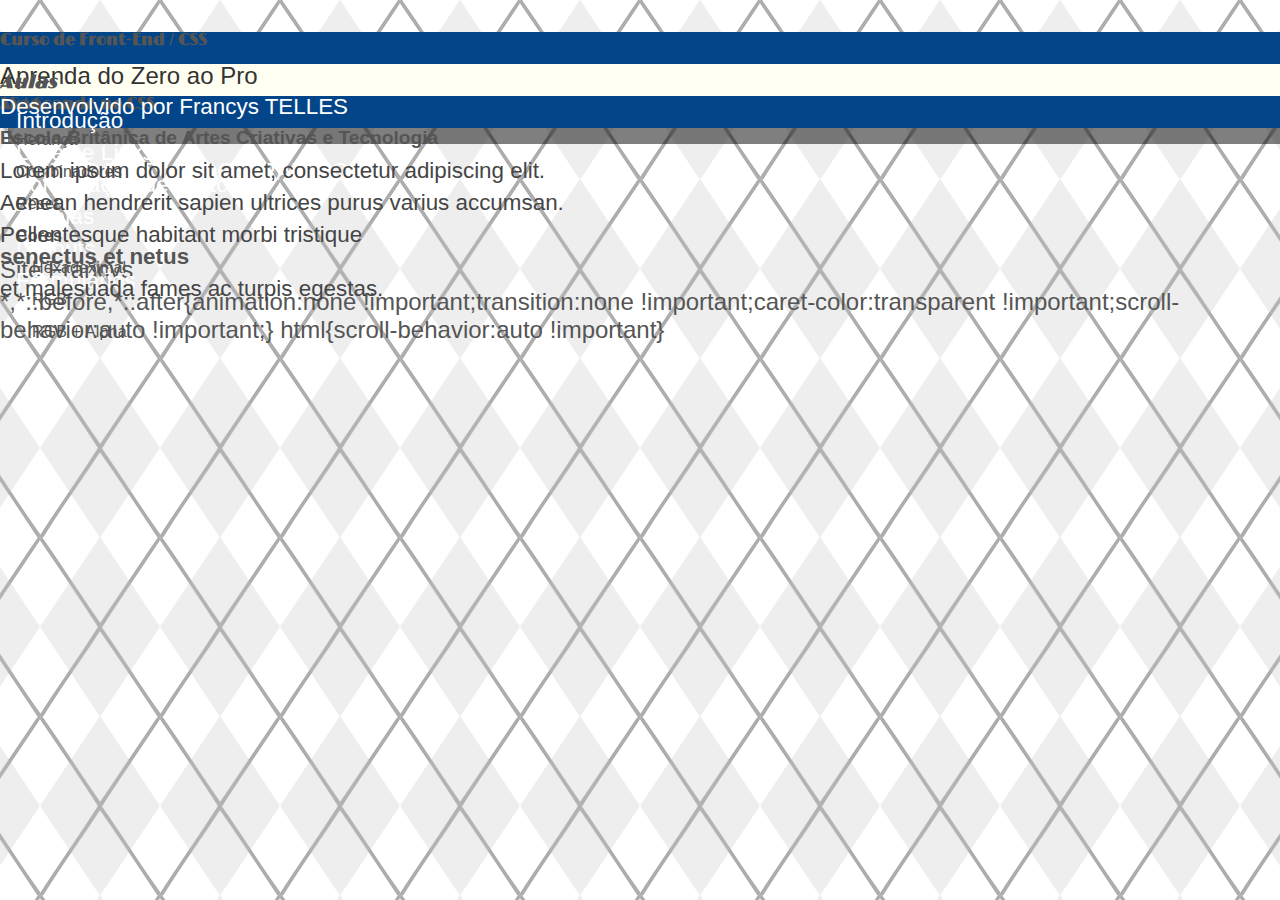
<file: index.html>
<!DOCTYPE html>
<html>
<head>
	<meta charset="utf-8">
	<meta name="viewport" content="width=device-width, initial-scale=1">
	<link rel="stylesheet" type="text/css" href="./css/reset.css">
	<link rel="stylesheet" type="text/css" href="./css/modulo-07.css">
	<link rel="stylesheet" type="text/css" href="./css/estilo.css">
	<link rel="preconnect" href="https://fonts.googleapis.com">
	<link rel="preconnect" href="https://fonts.gstatic.com" crossorigin>
	<link href="https://fonts.googleapis.com/css2?family=Limelight&display=swap" rel="stylesheet"> 
	<title>Site Francys</title>
</head>
<body>
	<header>
		<h2>Curso de Front-End / CSS</h2>
		<p>Aprenda do Zero ao Pro</p>
		<div><h2>EBAC</h2></div>
		<h5>Escola Britânica de Artes Criativas e Tecnologia</h5>
		<p>Aprenda de modo prático</p>
	</header>

	<section>
		<nav>
			<h3>Aulas</h3>
			<ul class="navegacao">
				<li><a id="primeiro-link" href="01-introducao.html">Introdução</a></li>
				<li><a href="02-listas-e-links.html">Listas e Links</a></li>
				<li><a href="03-formatacao-de-texto.html">Formatação de Texto</a></li>
				<li><a href="04-tabelas.html">Tabelas</a></li>
				<li><a href="05-layouts.html">Layouts</a></li>
				<li><a href="02-formularios.html">Formulários</a></li>
			</ul>
		</nav>

		<article>
			<h1>Avançando no CSS</h1>
			<ul>
				<li>Herança</li>
				<li>Combinadores</li>
				<li>Reset</li>
				<li>
					<h4>Cores</h4>
					<ul>
						<li>Hexadeximal</li>
						<li>RGB</li>
						<li>RGB + Alpha </li>
					</ul>
				</li>
			</ul>
				<p>Lorem ipsum dolor sit amet, consectetur adipiscing elit.</p>
				<p>Aenean hendrerit sapien ultrices purus varius accumsan.</p> 

				<p>Pellentesque habitant morbi tristique 
					<strong>senectus et netus</strong>  et 
				malesuada fames ac turpis egestas.</p>
		</article>
	</section>
		<footer>
			<p>Desenvolvido por Francys TELLES</p>
		</footer>
</body>
</html>
</file>
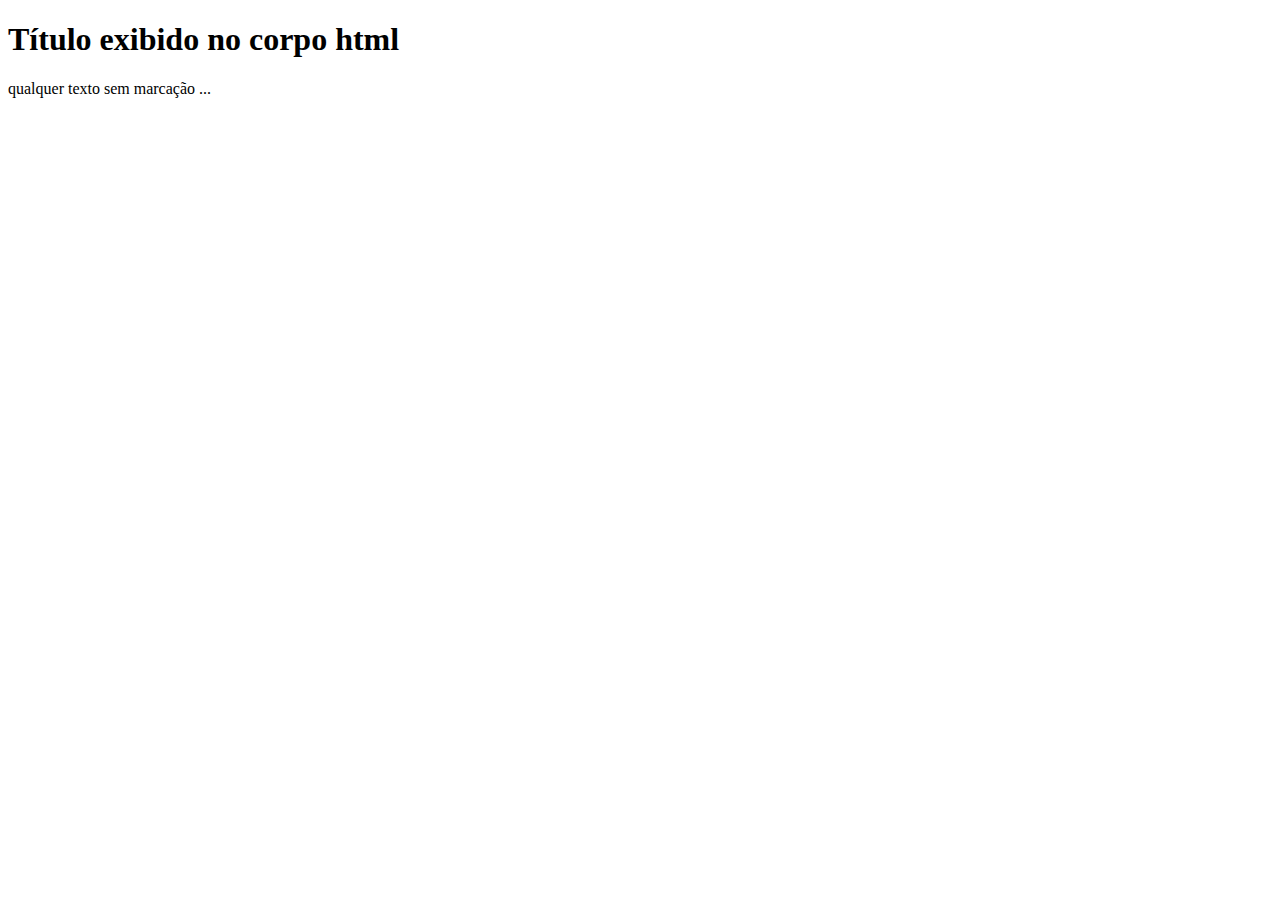
<file: 01-introducao.html>
<!DOCTYPE html>
<html lang="pt_BR">
	<head>
		<title>Título da página exibido no navegador</title>
	</head>
	<body>
		<h1>Título exibido no corpo html</h1>
		<p>qualquer texto sem marcação ... </p>
	</body>
</html>
</file>
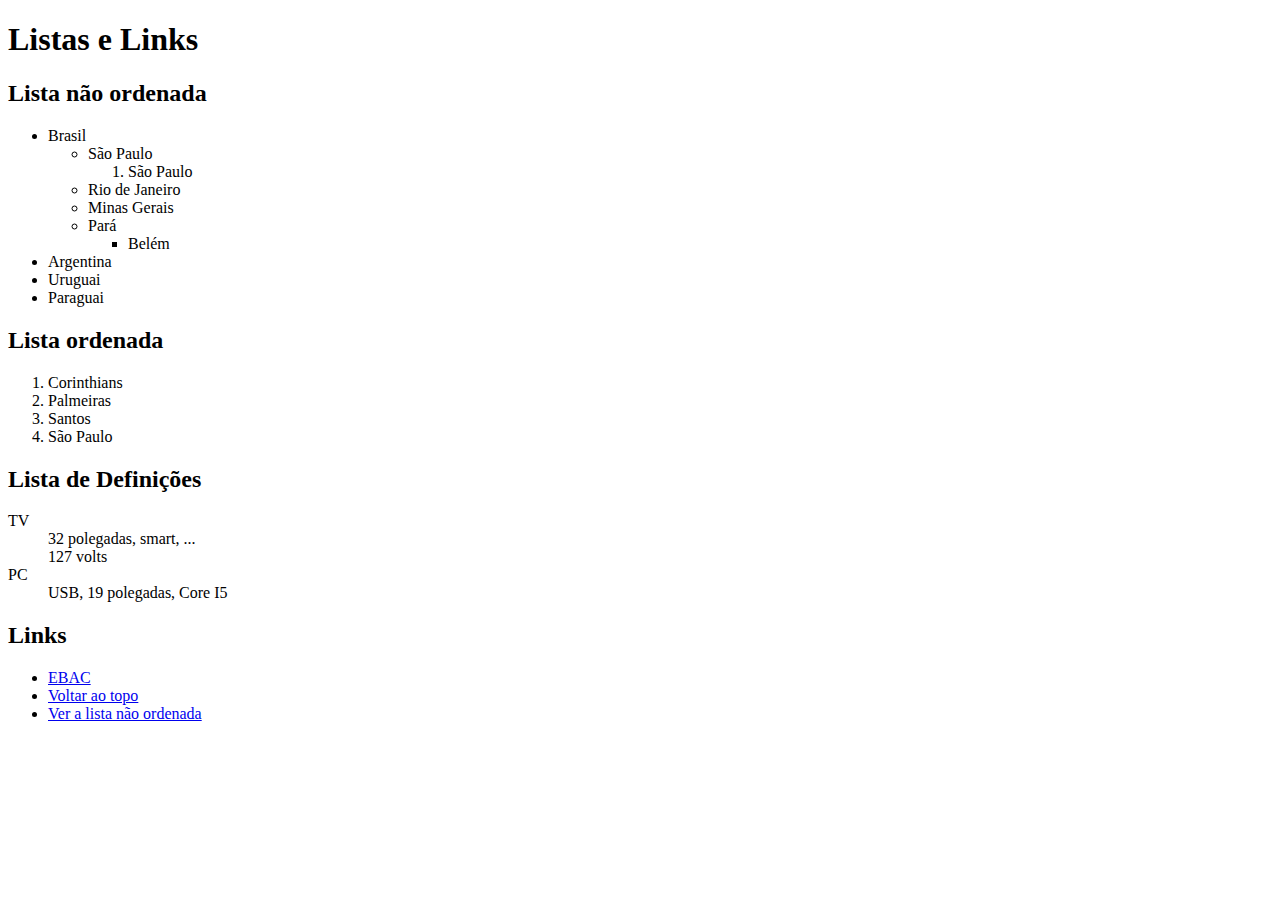
<file: 02-listas-e-links.html>
<!DOCTYPE html>
<html lang="pt-br">
	<head>
		<title>HTML - Listas e Links</title>
		<meta charset="UTF-8">
	</head>
	<body>
		<h1>Listas e Links</h1>

		<h2 id="lista-nao-ordenada">Lista não ordenada</h2>
		
		<ul>
			<li>
				Brasil
				<ul>
					<li>São Paulo
						<ol>
							<li>São Paulo</li>
						</ol>
					</li>
					<li>Rio de Janeiro</li>
					<li>Minas Gerais</li>
					<li>Pará
						<ul>
							<li>Belém</li>
						</ul>
					</li>
				</ul>
			</li>
			<li>Argentina</li>
			<li>Uruguai</li>
			<li>Paraguai</li>
		</ul>

		<h2>Lista ordenada</h2>

		<ol>
			<li>Corinthians</li>
			<li>Palmeiras</li>
			<li>Santos</li>
			<li>São Paulo</li>
		</ol>

		
		<h2>Lista de Definições</h2>		

		<dl>
			<dt>TV</dt>
				<dd>32 polegadas, smart, ...</dd>
				<dd>127 volts</dd>
			<dt>PC</dt>
				<dd>USB, 19 polegadas, Core I5</dd>
		</dl>

		<h2>Links</h2>

		<nav>
			<ul>
				<li><a href="https://ebaconline.com.br">EBAC</a></li>
				<li><a href="#top">Voltar ao topo</a> </li>
				<li><a href="#lista-nao-ordenada">Ver a lista não ordenada</a></li>
			</ul>
		</nav>

	</body>
</html>
</file>
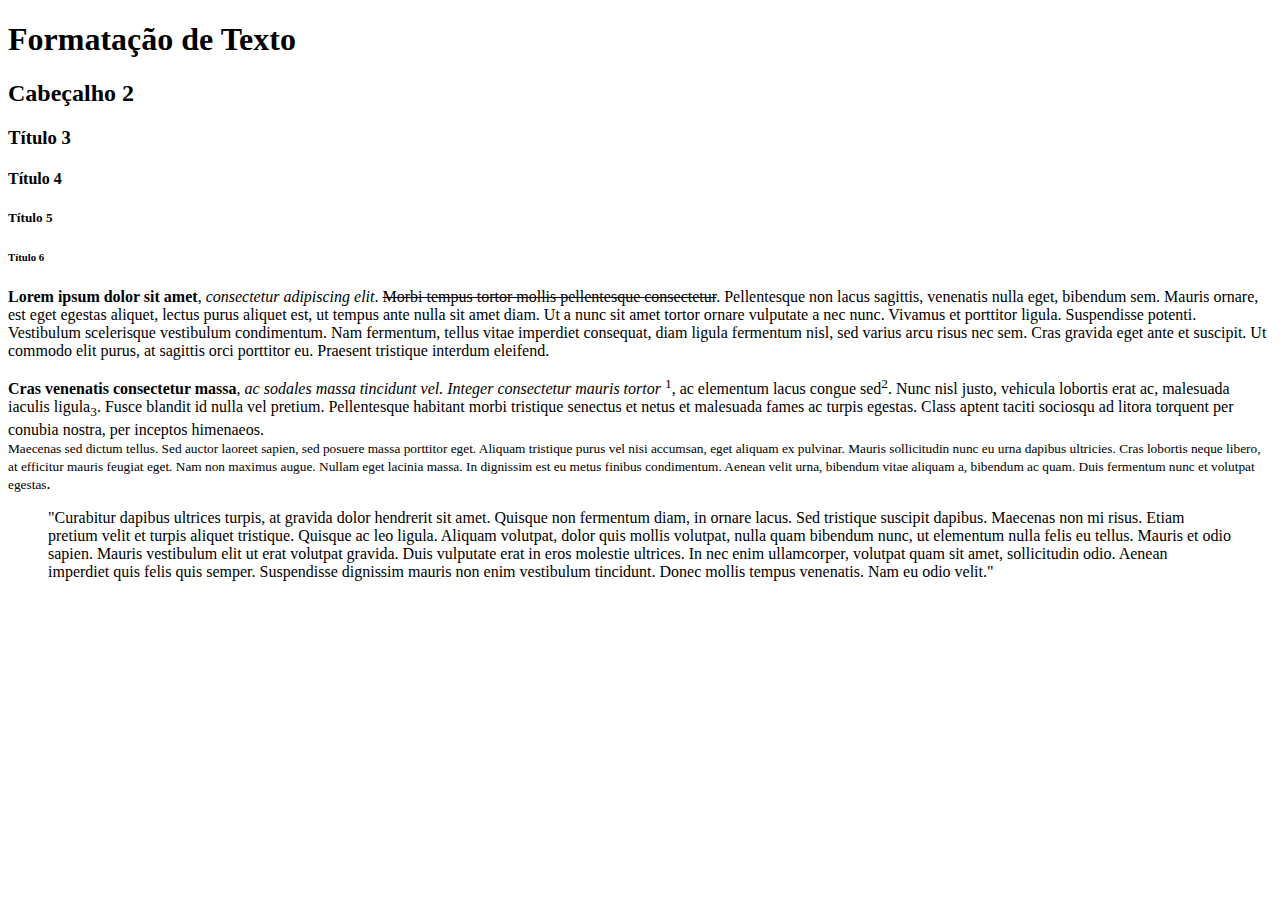
<file: 03-formatacao-de-texto.html>
<!DOCTYPE html>
<html lang="pt-br">
	<head>
		<title>HTML - Formatação de Texto</title>
		<meta charset="UTF-8">
	</head>
	<body>
		<h1>Formatação de Texto</h1>
		<h2>Cabeçalho 2</h2>
		<h3>Título 3</h3>
		<h4>Título 4</h4>
		<h5>Título 5</h5>
		<h6>Título 6</h6>

		<p> <b>Lorem ipsum dolor sit amet</b>, <i>consectetur adipiscing elit</i>. <del>Morbi tempus tortor mollis pellentesque consectetur</del>. Pellentesque non lacus sagittis, venenatis nulla eget, bibendum sem. Mauris ornare, est eget egestas aliquet, lectus purus aliquet est, ut tempus ante nulla sit amet diam. Ut a nunc sit amet tortor ornare vulputate a nec nunc. Vivamus et porttitor ligula. Suspendisse potenti. Vestibulum scelerisque vestibulum condimentum. Nam fermentum, tellus vitae imperdiet consequat, diam ligula fermentum nisl, sed varius arcu risus nec sem. Cras gravida eget ante et suscipit. Ut commodo elit purus, at sagittis orci porttitor eu. Praesent tristique interdum eleifend.</p>

		<p> <strong>Cras venenatis consectetur massa</strong>, <em>ac sodales massa tincidunt vel. Integer consectetur mauris tortor</em> <sup>1</sup>, ac elementum lacus congue sed<sup>2</sup>. Nunc nisl justo, vehicula lobortis erat ac, malesuada iaculis ligula<sub>3</sub>. Fusce blandit id nulla vel pretium. Pellentesque habitant morbi tristique senectus et netus et malesuada fames ac turpis egestas. Class aptent taciti sociosqu ad litora torquent per conubia nostra, per inceptos himenaeos. <br> <small>Maecenas sed dictum tellus. Sed auctor laoreet sapien, sed posuere massa porttitor eget. Aliquam tristique purus vel nisi accumsan, eget aliquam ex pulvinar. Mauris sollicitudin nunc eu urna dapibus ultricies. Cras lobortis neque libero, at efficitur mauris feugiat eget. Nam non maximus augue. Nullam eget lacinia massa. In dignissim est eu metus finibus condimentum. Aenean velit urna, bibendum vitae aliquam a, bibendum ac quam. Duis fermentum nunc et volutpat egestas</small>.</p>

		<blockquote>"Curabitur dapibus ultrices turpis, at gravida dolor hendrerit sit amet. Quisque non fermentum diam, in ornare lacus. Sed tristique suscipit dapibus. Maecenas non mi risus. Etiam pretium velit et turpis aliquet tristique. Quisque ac leo ligula. Aliquam volutpat, dolor quis mollis volutpat, nulla quam bibendum nunc, ut elementum nulla felis eu tellus. Mauris et odio sapien. Mauris vestibulum elit ut erat volutpat gravida. Duis vulputate erat in eros molestie ultrices. In nec enim ullamcorper, volutpat quam sit amet, sollicitudin odio. Aenean imperdiet quis felis quis semper. Suspendisse dignissim mauris non enim vestibulum tincidunt. Donec mollis tempus venenatis. Nam eu odio velit."</blockquote>



	</body>
</html>
</file>
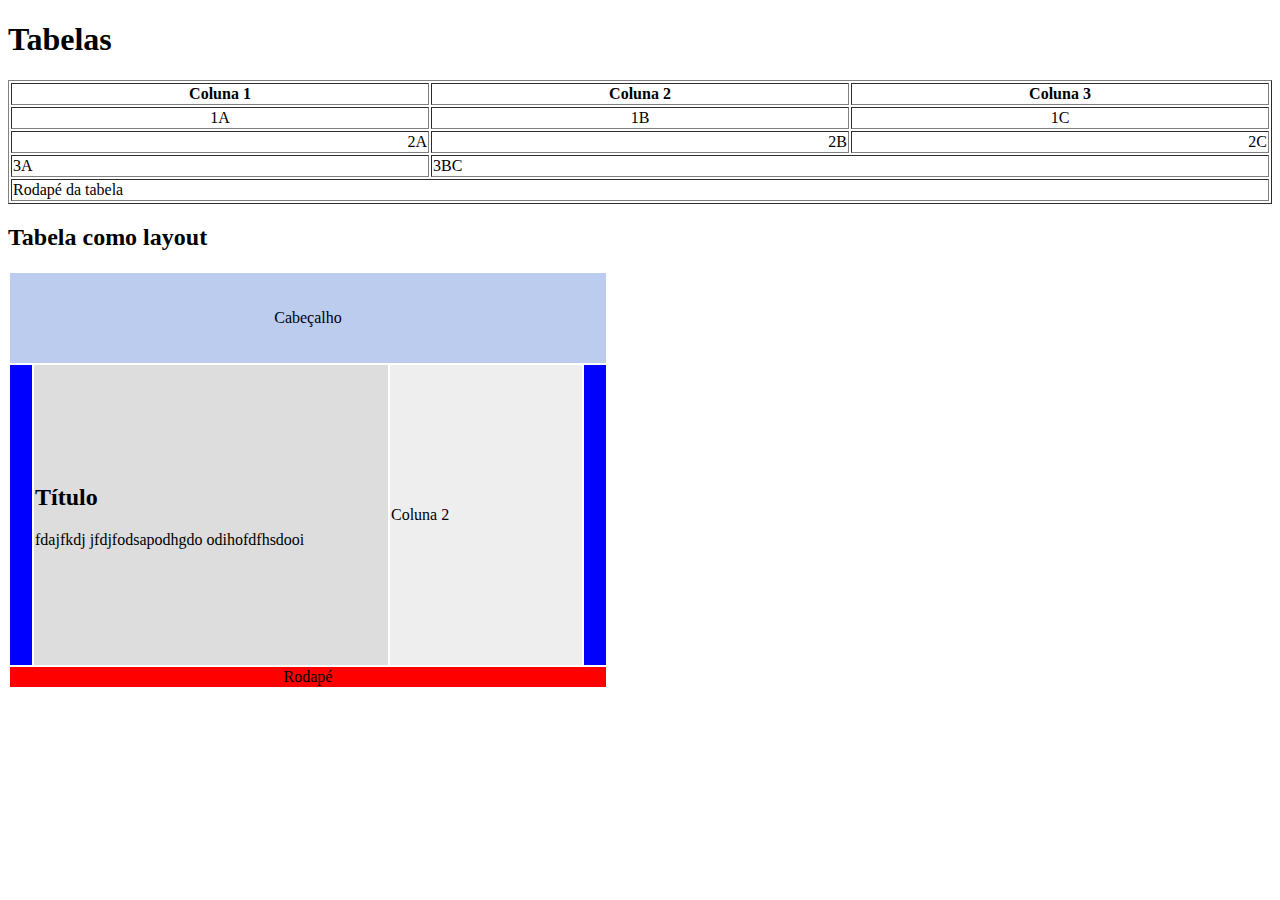
<file: 04-tabelas.html>
<!DOCTYPE html>
<html lang="pt-br">
	<head>
		<title>HTML - Tabelas</title>
		<meta charset="UTF-8">
	</head>
	<body>

		<h1>Tabelas</h1>

		<table border="1" width="100%">
			<thead>
				<tr>
					<th>Coluna 1</th>
					<th>Coluna 2</th>
					<th>Coluna 3</th>
				</tr>
			</thead>
			<tbody>	
				<tr align="center">
					<td>1A</td>
					<td>1B</td>
					<td>1C</td>
				</tr>
				<tr align="right">
					<td>2A</td>
					<td>2B</td>
					<td>2C</td>
				</tr>
				<tr>
					<td>3A</td>
					<td colspan="2">3BC</td>
				</tr>
			</tbody>
			<tfoot>
				<tr>
					<td colspan="3">Rodapé da tabela</td>
				</tr>
			</tfoot>
		</table>


		<h2>Tabela como layout</h2>

		<table width="600">
			<tr height="90">
				<td colspan="4" bgcolor="#BBCCEE" align="center"> Cabeçalho</td>
			</tr>
			<tr height="300">
				<td width="20" bgcolor="#0000FF"></td>
				<td width="60%" bgcolor="#DDDDDD">
					<h2>Título</h2>
					<p>fdajfkdj jfdjfodsapodhgdo odihofdfhsdooi</p>

				</td>
				<td bgcolor="#EEEEEE">Coluna 2</td>
				<td width="20"bgcolor="#0000FF"></td>
			</tr>
			<tr>
				<td bgcolor="#FF0000" colspan="4" align="center">Rodapé</td>
			</tr>
		</table>

	</body>
</html>
</file>
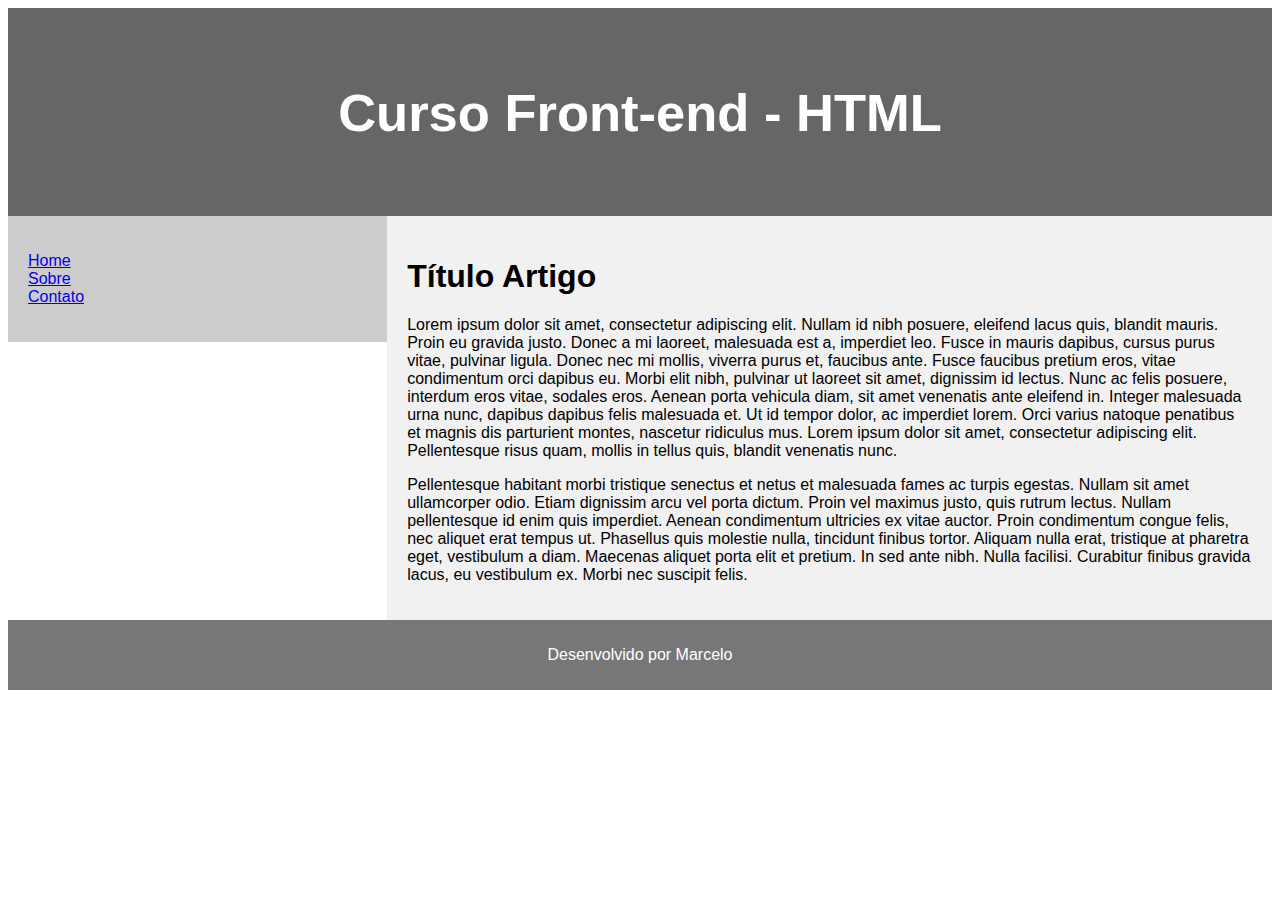
<file: 05-layouts.html>
<!DOCTYPE html>
<html lang="pt-br">
	<head>
		<title>HTML - Layouts</title>
		<meta charset="UTF-8">
		<meta name="viewport" content="width=device-width, initial-scale=1">
		<style>
			* {
			  box-sizing: border-box;
			}

			body {
			  font-family: Arial, Helvetica, sans-serif;
			}

			/* Style the header */
			header {
			  background-color: #666;
			  padding: 30px;
			  text-align: center;
			  font-size: 35px;
			  color: white;
			}

			/* Create two columns/boxes that floats next to each other */
			nav {
			  float: left;
			  width: 30%;
			   
			  background: #ccc;
			  padding: 20px;
			}

			/* Style the list inside the menu */
			nav ul {
			  list-style-type: none;
			  padding: 0;
			}

			article {
			  float: left;
			  padding: 20px;
			  width: 70%;
			  background-color: #f1f1f1;
			}

			/* Clear floats after the columns */
			section::after {
			  background: #ccc;
			  content: "";
			  display: table;
			  clear: both;
			}

			/* Style the footer */
			footer {
			  background-color: #777;
			  padding: 10px;
			  text-align: center;
			  color: white;
			}

			/* Responsive layout - makes the two columns/boxes stack on top of each other instead of next to each other, on small screens */
			@media (max-width: 600px) {
			  nav, article {
			    width: 100%;
			    height: auto;
			  }
			}
			</style>
	</head>
	<body>

		<header>
			<h2>Curso Front-end - HTML</h2>
		</header>

		<section>

			<nav>
				<ul>
					<li><a href="#home">Home</a></li>
					<li><a href="#sobre">Sobre</a></li>
					<li><a href="./06-formularios.html">Contato</a></li>
				</ul>
			</nav>

			<article>

				<h1>Título Artigo</h1>

				<p>Lorem ipsum dolor sit amet, consectetur adipiscing elit. Nullam id nibh posuere, eleifend lacus quis, blandit mauris. Proin eu gravida justo. Donec a mi laoreet, malesuada est a, imperdiet leo. Fusce in mauris dapibus, cursus purus vitae, pulvinar ligula. Donec nec mi mollis, viverra purus et, faucibus ante. Fusce faucibus pretium eros, vitae condimentum orci dapibus eu. Morbi elit nibh, pulvinar ut laoreet sit amet, dignissim id lectus. Nunc ac felis posuere, interdum eros vitae, sodales eros. Aenean porta vehicula diam, sit amet venenatis ante eleifend in. Integer malesuada urna nunc, dapibus dapibus felis malesuada et. Ut id tempor dolor, ac imperdiet lorem. Orci varius natoque penatibus et magnis dis parturient montes, nascetur ridiculus mus. Lorem ipsum dolor sit amet, consectetur adipiscing elit. Pellentesque risus quam, mollis in tellus quis, blandit venenatis nunc.</p>

				<p>Pellentesque habitant morbi tristique senectus et netus et malesuada fames ac turpis egestas. Nullam sit amet ullamcorper odio. Etiam dignissim arcu vel porta dictum. Proin vel maximus justo, quis rutrum lectus. Nullam pellentesque id enim quis imperdiet. Aenean condimentum ultricies ex vitae auctor. Proin condimentum congue felis, nec aliquet erat tempus ut. Phasellus quis molestie nulla, tincidunt finibus tortor. Aliquam nulla erat, tristique at pharetra eget, vestibulum a diam. Maecenas aliquet porta elit et pretium. In sed ante nibh. Nulla facilisi. Curabitur finibus gravida lacus, eu vestibulum ex. Morbi nec suscipit felis.</p>
				
			</article>


		</section>

		<footer>
			<p>Desenvolvido por Marcelo</p>
		</footer>
		
	</body>
</html>
</file>
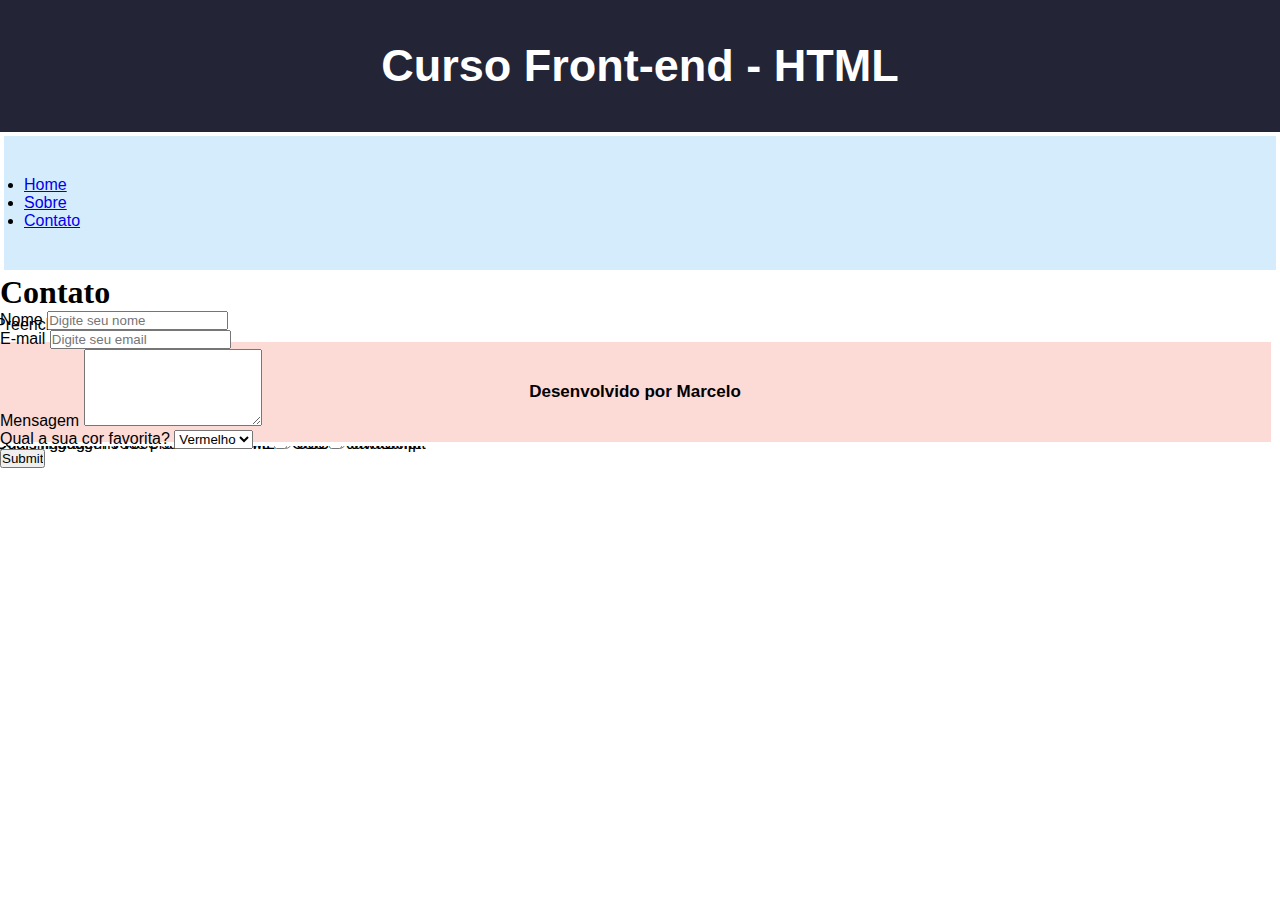
<file: 06-formularios.html>
<!DOCTYPE html>
<html lang="pt-br">
	<head>
		<title>HTML - Formulário Fale Conosco</title>
		<meta charset="UTF-8">
		<meta name="viewport" content="width=device-width, initial-scale=1">
		<link rel="stylesheet" type="text/css" href="./css/style.css">
	</head>
	<body>

		<header>
			<h2>Curso Front-end - HTML</h2>
		</header>

		<section>

			<nav>
				<ul class="navegacao">
					<li><a href="homepage.html">Home</a></li>
					<li><a href="#sobre">Sobre</a></li>
					<li><a href="#contato">Contato</a></li>
				</ul>
			</nav>

			<article>

				<h1>Contato</h1>
				<p>Preencha os campos abaixo</p>

				<form method="post">

					<div>
						<label for="nome">Nome</label>
						<input type="text" name="nome" id="nome" placeholder="Digite seu nome">
					</div>

					<div>
						<label for="email">E-mail</label>
						<input type="email" name="email" id="email" placeholder="Digite seu email">
					</div>

					<div>
						<label for="mensagem">Mensagem</label>
						<textarea name="mensagem" id="mensagem" rows="5"></textarea>
					</div>

					<div>
						<p>
							<label>Qual linguagem você prefere?</label>
							<input type="radio" name="linguagens" value="html"> HTML
							<input type="radio" name="linguagens" value="css"> CSS
							<input type="radio" name="linguagens" value="javascript"> JavaScript
						</p>
					</div>

					<div>
						<p>
							<label>Quais linguagens você sabe?</label>
							<input type="checkbox" name="linguagens" value="html"> HTML
							<input type="checkbox" name="linguagens" value="css"> CSS
							<input type="checkbox" name="linguagens" value="javascript"> JavaScript
						</p>
					</div>

					<div>
						<label>Qual a sua cor favorita?</label>
						<select>
							<option value="Azul">Azul</option>
							<option value="Verde">Verde</option>
							<option value="Vermelho" selected>Vermelho</option>
						</select>
					</div>

					<div>
						<input type="submit" >
					</div>
					

				</form>

				
				
			</article>


		</section>

		<footer>
			<p>Desenvolvido por Marcelo</p>
		</footer>
		
	</body>
</html>
</file>
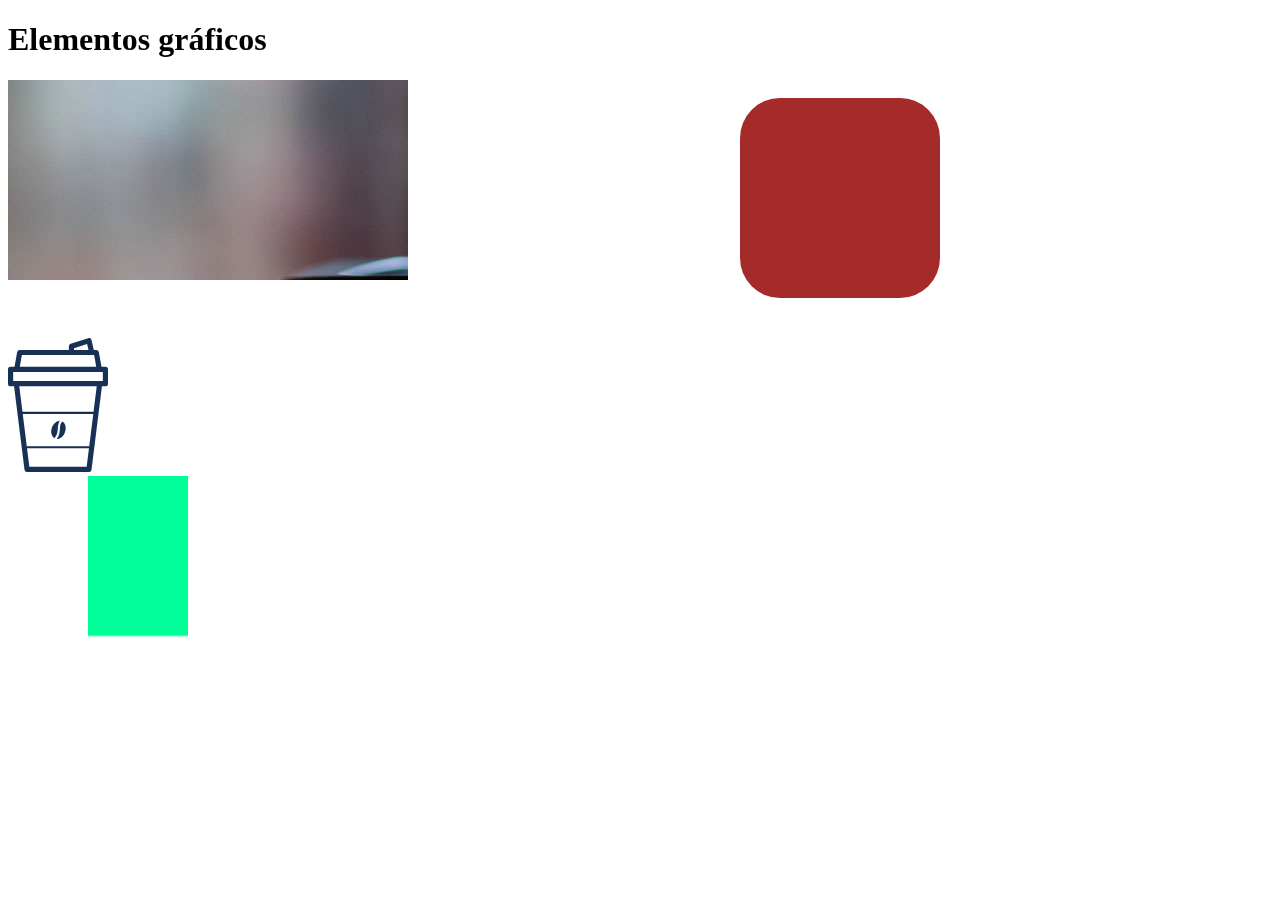
<file: 07-elementos-graficos.html>
<!DOCTYPE html>
<html lang="pt_BR">
<head>
    <meta charset="UTF-8">
    <meta http-equiv="X-UA-Compatible" content="IE=edge">
    <meta name="viewport" content="width=device-width, initial-scale=1.0">
    <link rel="stylesheet" type="text/css" href="./css/graficos.css">
    <title>Document</title>
</head>
<body>


    <h1>Elementos gráficos</h1>

    <div id="grafico-01">
        <img src="./images/coffee-square.jpg" alt="café">
    </div>

    <div id="grafico-02">
        
    </div>

    <div id="imagem-vetorial">
        <img src="./images/coffee.svg" alt="café ">
    </div>

    <div>
         <canvas id="canvas"></canvas>
    </div>
  
    <script>
        var canvas = document.getElementById("canvas");
        var ctx = canvas.getContext("2d");
        ctx.fillStyle = "#00FF99";
        ctx.fillRect(80, 0, 100, 80);
    </script>


</body>
</html>
</file>
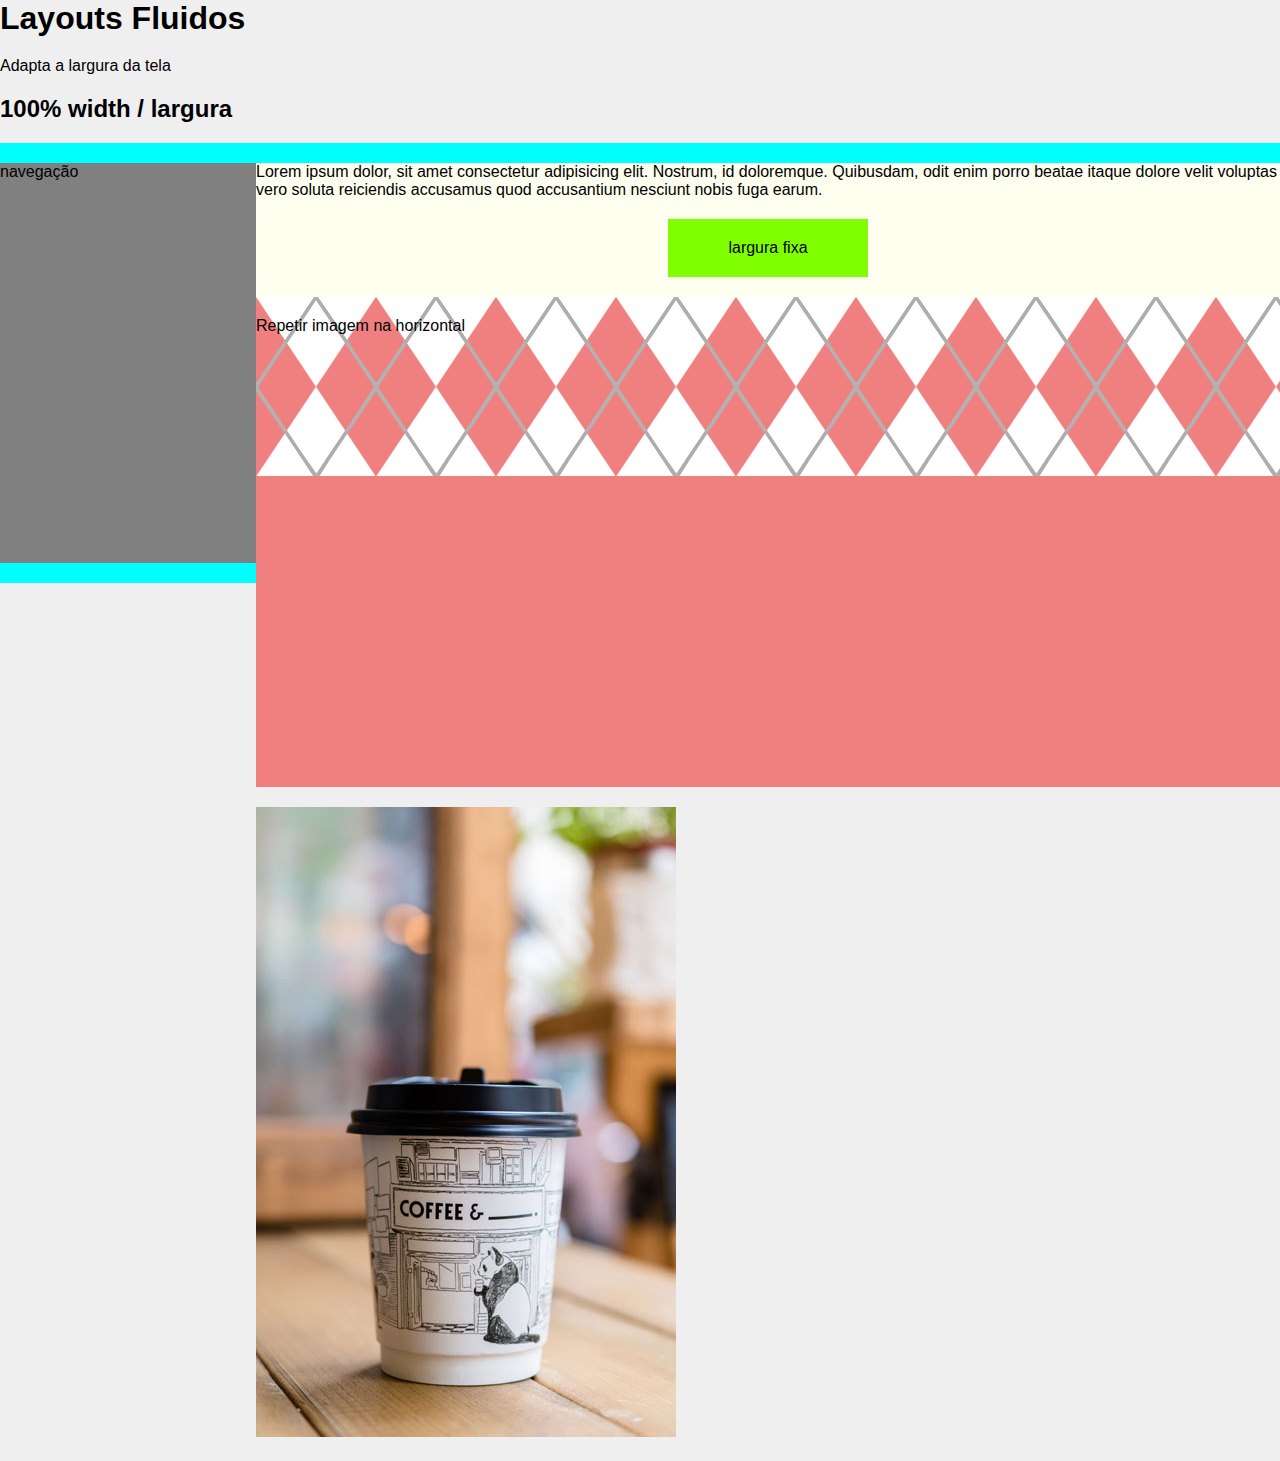
<file: 08-layouts-fluidos.html>
<!DOCTYPE html>
<html lang="en">
<head>
    <meta charset="UTF-8">
    <meta http-equiv="X-UA-Compatible" content="IE=edge">
    <meta name="viewport" content="width=device-width, initial-scale=1.0">
    <link rel="stylesheet" type="text/css" href="./css/layouts-fluidos.css">
    <title>Document</title>
</head>
<body>


    <h1>Layouts Fluidos</h1>
    <p>Adapta a largura da tela</p>

    <section> 
        <h2>100% width / largura</h2>

        <div class="width-100">

            <nav>
                navegação
            </nav>
            <article>
                Lorem ipsum dolor, sit amet consectetur adipisicing elit. Nostrum, id doloremque. Quibusdam, odit enim porro beatae itaque dolore velit voluptas vero soluta reiciendis accusamus quod accusantium nesciunt nobis fuga earum.

                <div class="fixed-width">
                    largura fixa
                </div>


                <div class="background">
                    Repetir imagem na horizontal
                </div>

                <div>

                    <picture>
                        <source media="(min-width: 280px)" srcset="./images/coffee-sm.jpg">
                        <source media="(min-width: 600px)" srcset="./images/coffee-square.jpg">
                        <img srcset="./images/coffee.jpg" alt="Café">
                    </picture>
                    
                </div>

            </article>

        </div>

    
    </section>

    
</body>
</html>
</file>
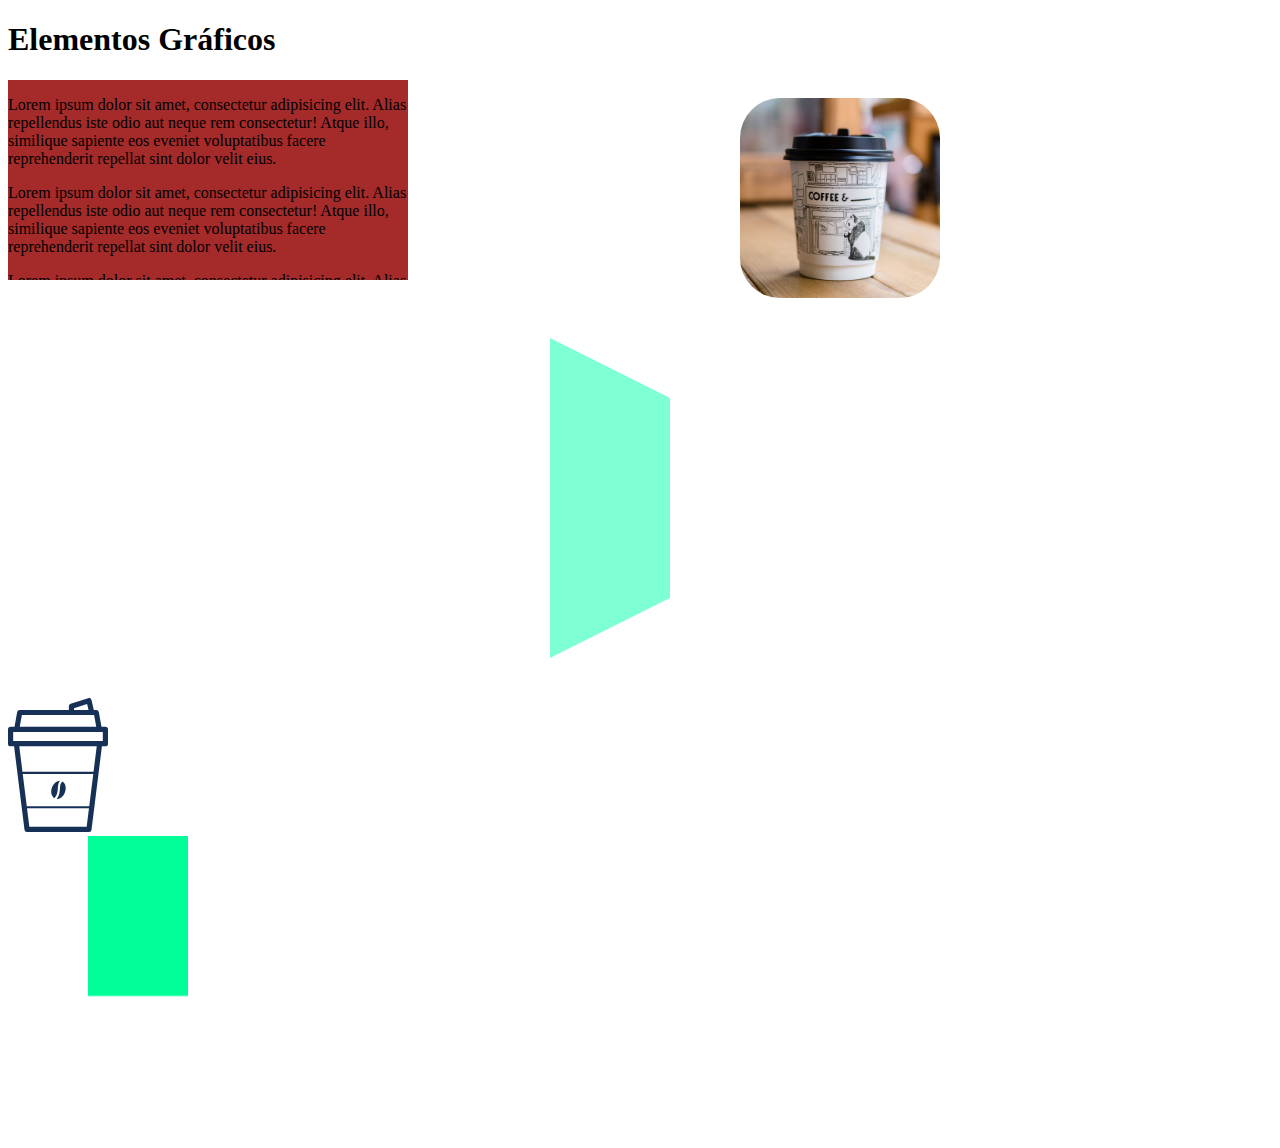
<file: elemento-graficos.html>
<!DOCTYPE html>
<html lang="en">
<head>
    <meta charset="UTF-8">
    <meta http-equiv="X-UA-Compatible" content="IE=edge">
    <meta name="viewport" content="width=device-width, initial-scale=1.0">
    <link rel="stylesheet" href="./css/graficos.css" type="text/css">
    <title>Document</title>
</head>
<body>
    <h1>Elementos Gráficos</h1>

    <div id="grafico-01">
        <p>
            Lorem ipsum dolor sit amet, consectetur adipisicing elit. Alias repellendus iste odio aut neque rem consectetur! Atque illo, similique sapiente eos eveniet voluptatibus facere reprehenderit repellat sint dolor velit eius.
        </p>
        <p>
            Lorem ipsum dolor sit amet, consectetur adipisicing elit. Alias repellendus iste odio aut neque rem consectetur! Atque illo, similique sapiente eos eveniet voluptatibus facere reprehenderit repellat sint dolor velit eius.
        </p>
        <p>
            Lorem ipsum dolor sit amet, consectetur adipisicing elit. Alias repellendus iste odio aut neque rem consectetur! Atque illo, similique sapiente eos eveniet voluptatibus facere reprehenderit repellat sint dolor velit eius.
        </p>
    </div><!--grtafico-01-->
    <div id="grafico-02">
        <img src="./imagens/coffee-square.jpg" alt="Café">

    </div>

    <div id="grafico-03">

    </div>
    <div id="imagem-vetorial">
        <img src="./imagens/coffee.svg" alt="Café">
    </div>
    <div>
        <canvas id="canvas"></canvas>
    </div>
    
    <script>
        var canvas = document.getElementById("canvas");
        var ctx = canvas.getContext("2d");
        ctx.fillStyle = "#00FF99";
        ctx.fillRect(80, 0, 100, 80);
    </script>
    
</body>
</html>
</file>
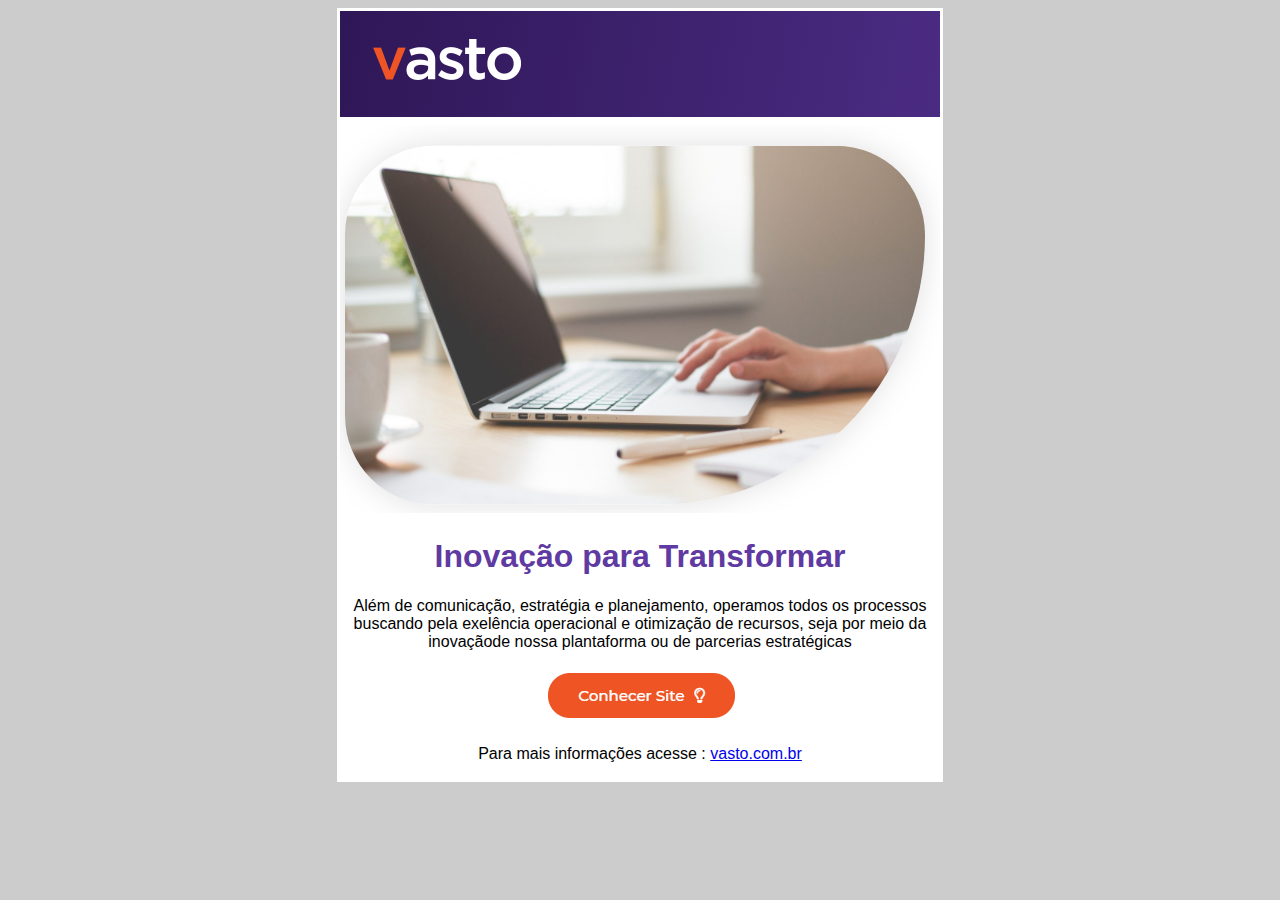
<file: ExercícioModulo3.html>
<!DOCTYPE html>
<html lang="pt_BR">
<head>
	<meta charset="utf-8">
	<title>Exercícios Módulo 3</title>
	<style type="text/css">
		body{
			font-family: sans-serif;
		}
	</style>
</head>
<body bgcolor="#cccccc">
	<center>
	<table bgcolor="#ffffff" width="600">
		<tr>
			<td align="center">
				<img src="./imagens/cabecalho.png">
			</td>
		</tr>
		<tr>
			<td align="center">
				<img src="./imagens/imagem.png">
				<h1 style="color: #5f3aa2;">Inovação para Transformar</h1>
				<p>Além de comunicação, estratégia e
				planejamento, operamos todos os processos
				buscando pela exelência operacional e 
				otimização de recursos, seja por meio da 
				inovaçãode nossa plantaforma ou de 
				parcerias estratégicas</p>
				<a href="https://vasto.com.br" target="_blank">
					<img src="./imagens/botao.png"/>
				</a>
				<p>Para mais informações acesse : <a href="https://vasto.com.br" 
					target="_blank">vasto.com.br</a></p>
			</td>
		</tr>
	</table>
	</center>
</body>
</html>
</file>
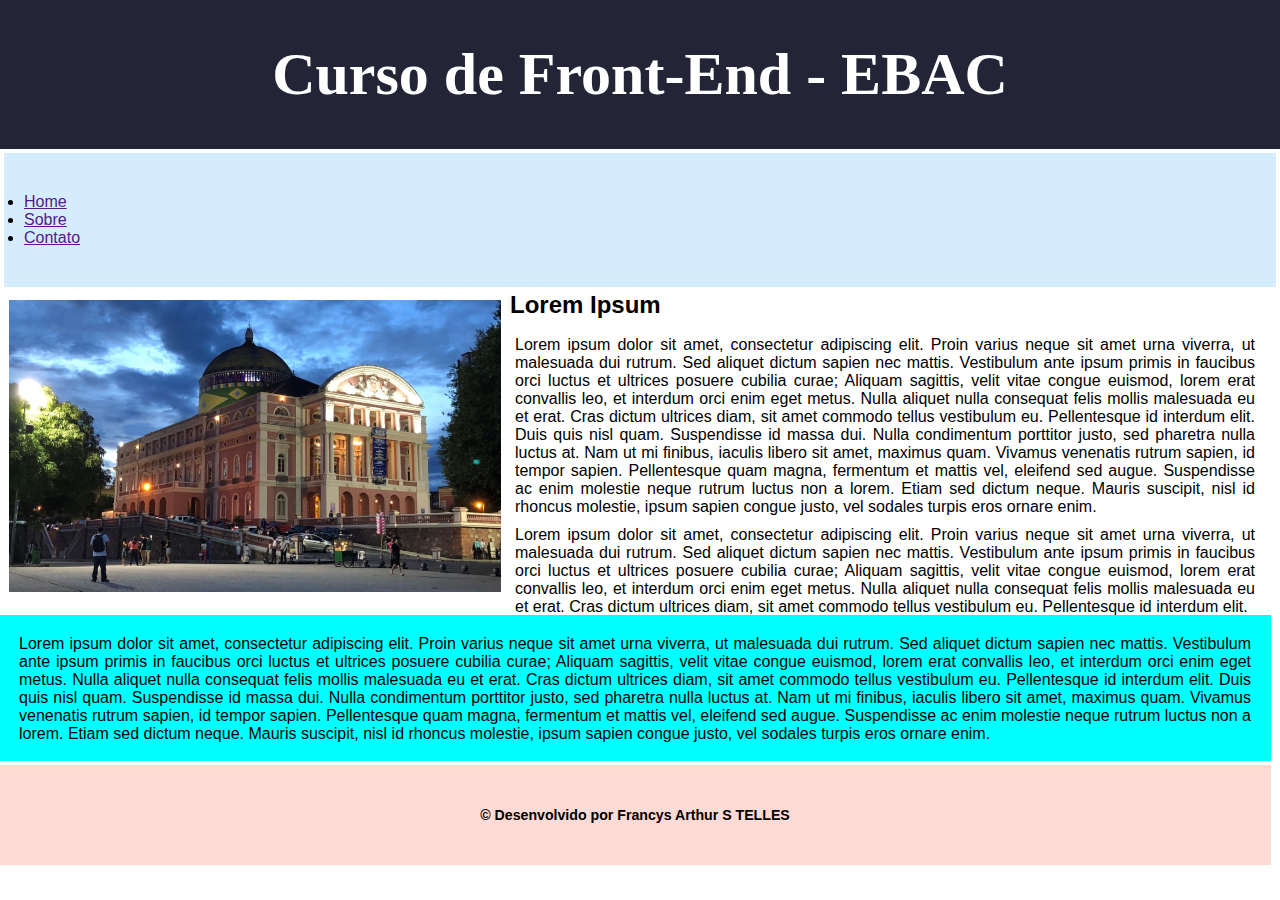
<file: homepage.html>
<!DOCTYPE html>
<html>
<head>
	<meta charset="utf-8">
	<meta name="viewport" content="width=device-width, initial-scale=1">
	<title>Módulo 06 - Francys Arthur Souza Telles - EBAC</title>
	<link rel="stylesheet" type="text/css" href="./css/style.css">
</head>
<body>
	<header>
		<h1>Curso de Front-End - EBAC</h1>
	</header>
	<section>
		<nav>
			<ul>
				<li><a href="">Home</a></li>
				<li><a href="">Sobre</a></li>
				<li><a href="">Contato</a></li>
			</ul>
		</nav>
		
		<article  class="container-um">
			<img class="photo" src="./imagens/centro de manaus.jpg">
			<h2>Lorem Ipsum</h2>
			<p>Lorem ipsum dolor sit amet, consectetur adipiscing elit. Proin varius neque sit amet urna viverra, ut malesuada dui rutrum. Sed aliquet dictum sapien nec mattis. Vestibulum ante ipsum primis in faucibus orci luctus et ultrices posuere cubilia curae; Aliquam sagittis, velit vitae congue euismod, lorem erat convallis leo, et interdum orci enim eget metus. Nulla aliquet nulla consequat felis mollis malesuada eu et erat. Cras dictum ultrices diam, sit amet commodo tellus vestibulum eu. Pellentesque id interdum elit. Duis quis nisl quam. Suspendisse id massa dui. Nulla condimentum porttitor justo, sed pharetra nulla luctus at. Nam ut mi finibus, iaculis libero sit amet, maximus quam. Vivamus venenatis rutrum sapien, id tempor sapien. Pellentesque quam magna, fermentum et mattis vel, eleifend sed augue. Suspendisse ac enim molestie neque rutrum luctus non a lorem. Etiam sed dictum neque. Mauris suscipit, nisl id rhoncus molestie, ipsum sapien congue justo, vel sodales turpis eros ornare enim.</p>
			<p class="primeiro">Lorem ipsum dolor sit amet, consectetur adipiscing elit. Proin varius neque sit amet urna viverra, ut malesuada dui rutrum. Sed aliquet dictum sapien nec mattis. Vestibulum ante ipsum primis in faucibus orci luctus et ultrices posuere cubilia curae; Aliquam sagittis, velit vitae congue euismod, lorem erat convallis leo, et interdum orci enim eget metus. Nulla aliquet nulla consequat felis mollis malesuada eu et erat. Cras dictum ultrices diam, sit amet commodo tellus vestibulum eu. Pellentesque id interdum elit.</p>
		</article>
		<article class="container-dois">
			<p>Lorem ipsum dolor sit amet, consectetur adipiscing elit. Proin varius neque sit amet urna viverra, ut malesuada dui rutrum. Sed aliquet dictum sapien nec mattis. Vestibulum ante ipsum primis in faucibus orci luctus et ultrices posuere cubilia curae; Aliquam sagittis, velit vitae congue euismod, lorem erat convallis leo, et interdum orci enim eget metus. Nulla aliquet nulla consequat felis mollis malesuada eu et erat. Cras dictum ultrices diam, sit amet commodo tellus vestibulum eu. Pellentesque id interdum elit. Duis quis nisl quam. Suspendisse id massa dui. Nulla condimentum porttitor justo, sed pharetra nulla luctus at. Nam ut mi finibus, iaculis libero sit amet, maximus quam. Vivamus venenatis rutrum sapien, id tempor sapien. Pellentesque quam magna, fermentum et mattis vel, eleifend sed augue. Suspendisse ac enim molestie neque rutrum luctus non a lorem. Etiam sed dictum neque. Mauris suscipit, nisl id rhoncus molestie, ipsum sapien congue justo, vel sodales turpis eros ornare enim.</p>
		</article>
	</section><!--dois-->
	<footer>
		<p><small>&copy; Desenvolvido por Francys Arthur S TELLES</small></p>
	</footer>
</body>
</html>
</file>
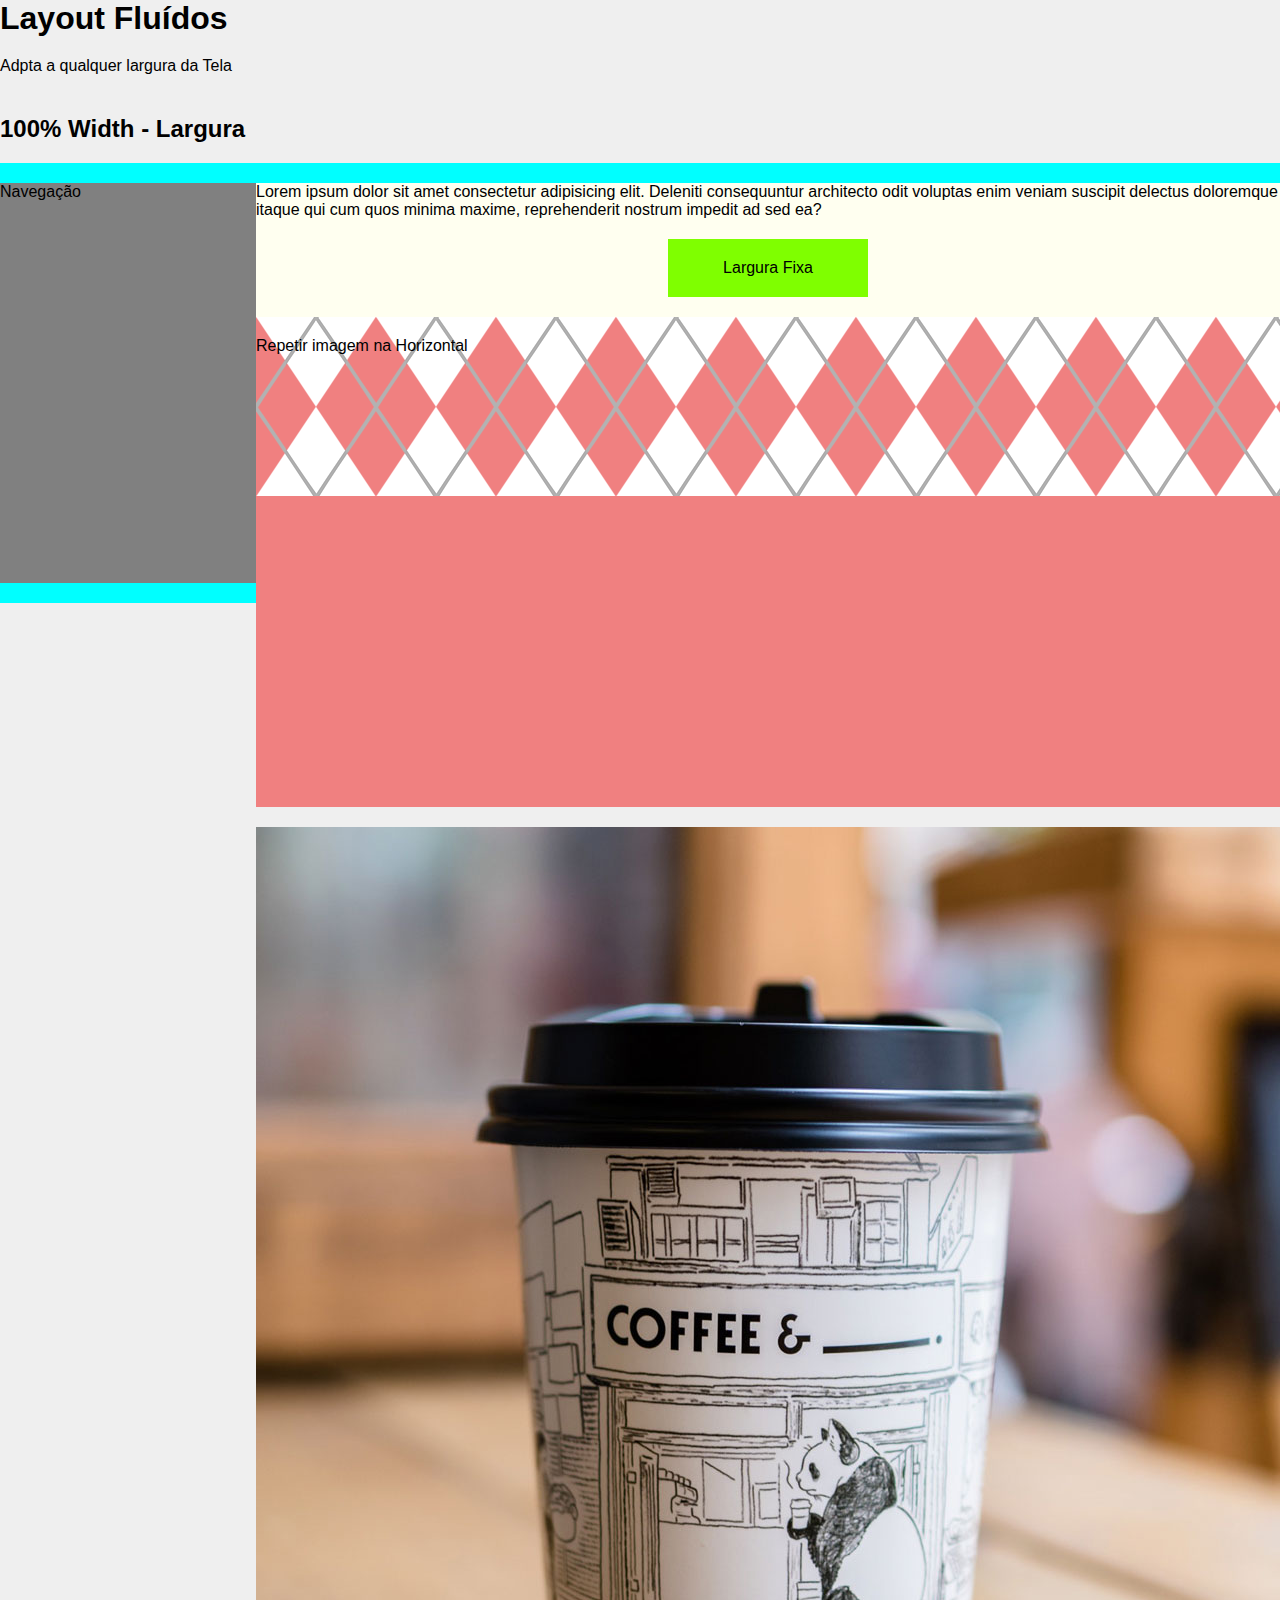
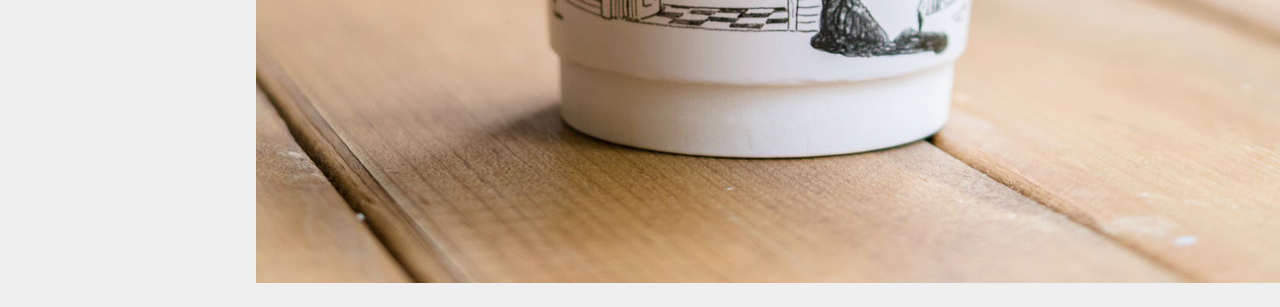
<file: layout.fluidos.html>
<!DOCTYPE html>
<html lang="pt_BR">
<head>
    <meta charset="UTF-8">
    <meta http-equiv="X-UA-Compatible" content="IE=edge">
    <meta name="viewport" content="width=device-width, initial-scale=1.0">
    <link rel="stylesheet" href="./css/layouts-fluidos.css">
    <title>Document</title>
</head>
<body>

    <h1>Layout Fluídos</h1>
    <p>Adpta a qualquer largura da Tela</p>

    <div>

        <h2>100% Width - Largura</h2>

        <div class="width-100">

            <nav>
                Navegação
            </nav>
            <article>
                Lorem ipsum dolor sit amet consectetur adipisicing elit. Deleniti consequuntur architecto odit voluptas enim veniam suscipit delectus doloremque itaque qui cum quos minima maxime, reprehenderit nostrum impedit ad sed ea?
                <div class="fixed-width">
                    Largura Fixa

                </div>
                <div class="background">
                    Repetir imagem na Horizontal
                </div>
                <div>
                    <picture>
                        <source media="(min-width:280px)" srcset="./imagens/coffee-square.jpg">
                        <source media="(min-width:600px)" srcset="./imagens/coffee-square.jpg">
                        <img src="./imagens/coffee-sm.jpg" alt="Café">
                    </picture>
                </div>
            </article>


            

        </div>
    </div>
    
</body>
</html>
</file>
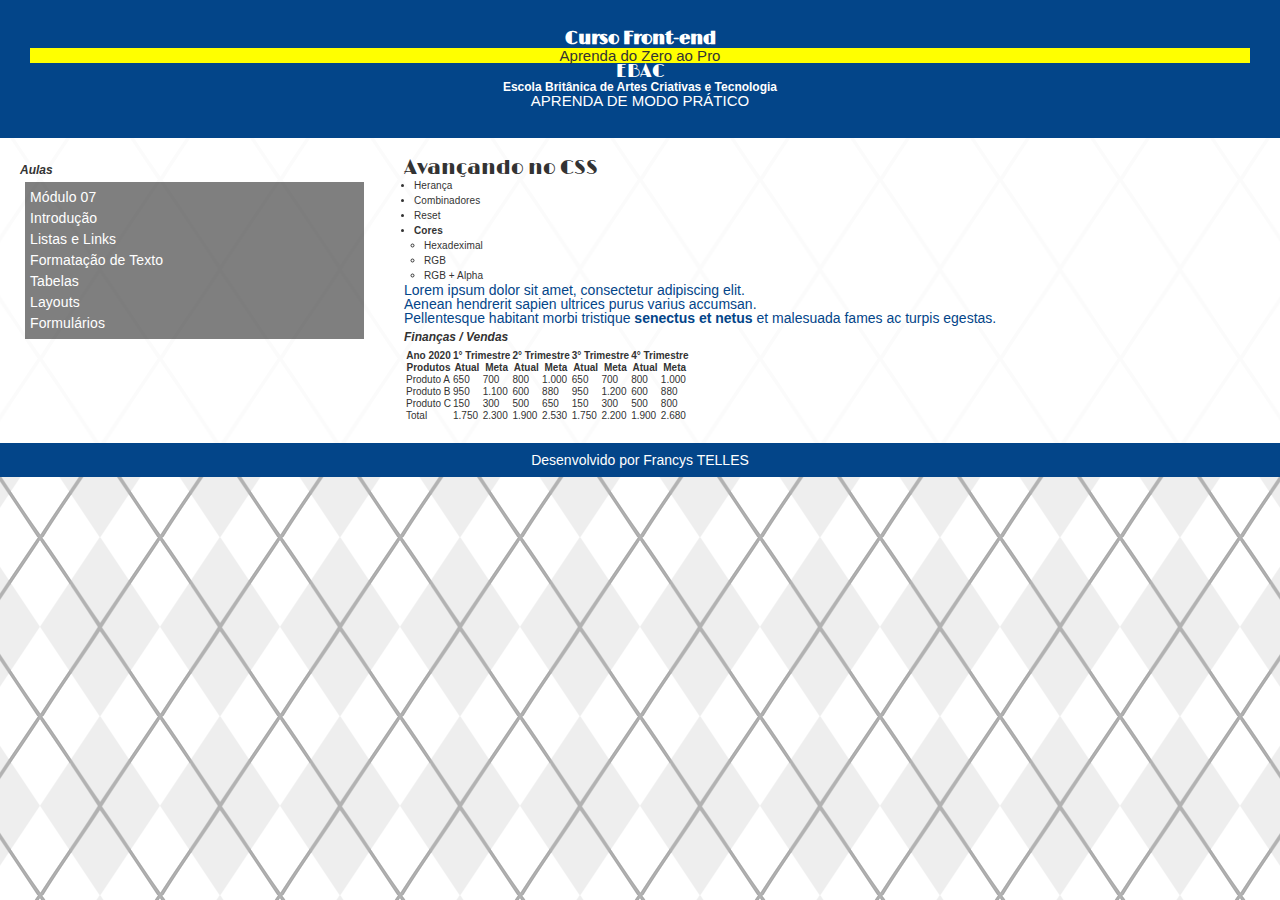
<file: modulo-07-exercicio.html>
<!DOCTYPE html>
<html lang="pt-br">
	<head>
		<title>HTML - Exercício Francys Arthur Souza Telles</title>
		<meta charset="UTF-8">
		<meta name="viewport" content="width=device-width, initial-scale=1">
		
		<!-- RESET -->
		<link rel="stylesheet" type="text/css" href="./css/reset.css">
		
		<!-- GOOGLE FONTS -->
		<link rel="preconnect" href="https://fonts.gstatic.com">
		<link href="https://fonts.googleapis.com/css2?family=Limelight&display=swap" rel="stylesheet"> 
		
		<!-- Estilos Personalizados -->
		<link rel="stylesheet" type="text/css" href="./css/layout.css">
		<link rel="stylesheet" type="text/css" href="./css/modulo-07.css">
	</head>
	<body>

		<header>
			<h2>Curso Front-end</h2>
			<p>Aprenda do Zero ao Pro</p>
			<div><h2>EBAC</h2></div>
			<h5>Escola Britânica de Artes Criativas e Tecnologia</h5>
			<p>Aprenda de modo prático</p>
		</header>

		<section>

			<nav>
				<h3>Aulas</h3>
				<ul class="navegacao">
					<li><a href="modulo-07.html">Módulo 07</a></li>
					<li id="primeiro-link"><a href="01-introducao.html">Introdução</a></li>
					<li><a href="02-listas-e-links.html">Listas e Links</a></li>
					<li><a href="03-formatacao-de-texto.html">Formatação de Texto</a></li>
					<li><a href="04-tabelas.html">Tabelas</a></li>
					<li><a href="05-layouts.html">Layouts</a></li>
					<li><a href="06-formularios.html">Formulários</a></li>
				</ul>

			</nav>

			<article>

				<div class="container">

					<h1>Avançando no CSS</h1>

					<ul>
						<li>Herança</li>
						<li>Combinadores</li>
						<li>Reset</li>
						<li>
							<h4>Cores</h4>
							<ul>
								<li>Hexadeximal</li>
								<li>RGB</li>
								<li>RGB + Alpha </li>
							</ul>
						</li>
					</ul>
					<div class="text">
						<p>Lorem ipsum dolor sit amet, consectetur adipiscing elit.</p>
						<p>Aenean hendrerit sapien ultrices purus varius accumsan.</p>
						<p>Pellentesque habitant morbi tristique <strong>senectus et netus</strong>  et malesuada fames ac turpis egestas.</p>
					</div>

				</div>
				<div class="table-container">

					<h3>Finanças / Vendas</h3>

					<table>
						<thead>
							<tr>
								<th>Ano 2020</th>
								<th colspan="2">1° Trimestre</th>
								<th colspan="2">2° Trimestre</th>
								<th colspan="2">3° Trimestre</th>
								<th colspan="2">4° Trimestre</th>
							</tr>
							<tr class="col-1">
								<th>Produtos</th>
								<th>Atual</th>
								<th>Meta</th>
								<th>Atual</th>
								<th>Meta</th>
								<th>Atual</th>
								<th>Meta</th>
								<th>Atual</th>
								<th>Meta</th>
							</tr>
						</thead>
						<tbody>
							<tr class="col-2">
								<td>Produto A</td>
								<td>650</td>
								<td>700</td>
								<td>800</td>
								<td>1.000</td>
								<td>650</td>
								<td>700</td>
								<td>800</td>
								<td>1.000</td>
								</td>		
							</tr>
							<tr class="col-3">
								<td>Produto B</td>
								<td>950</td>
								<td>1.100</td>
								<td>600</td>
								<td>880</td>
								<td>950</td>
								<td>1.200</td>
								<td>600</td>
								<td>880</td>
							</tr>
							<tr class="col-4">
								<td>Produto C</td>
								<td>150</td>
								<td>300</td>
								<td>500</td>
								<td>650</td>
								<td>150</td>
								<td>300</td>
								<td>500</td>
								<td>800</td>
							</tr>
						</tbody>
						<tfoot>
							<tr class="col-5">
								<td>Total</td>
								<td>1.750</td>
								<td>2.300</td>
								<td>1.900</td>
								<td>2.530</td>
								<td>1.750</td>
								<td>2.200</td>
								<td>1.900</td>
								<td>2.680</td>
							</tr>
						</tfoot>
					</table>
				</div>

			</article>

		</section>

		<footer>
			<p>Desenvolvido por Francys TELLES</p>
		</footer>
		
	</body>
</html>
</file>
<file: css/modulo-07.css>
html {
	font-family: sans-serif;
	color: #333333;
}

p {
	color: #454545;
}

header p {
	color: #fff;
	font-size: 1.5rem;
}


/* 

	Combinadores 
	
	(espaço) seletor descendente 
	(>) combinador de seletores filhos
	(+) combinador de elementos irmãos adjacentes / que vem logo na sequencia
	(~) combinador de elementos irmãos geral / após elemento de referência

	
*/


header h2 {
	font-weight: 100;
}


header > h2 {
	font-weight: 600;
}

h2 + p {
	background: #FF0;
	color: #333;
}

h2 ~ h5 {
	font-size: 1.2rem;
}

div ~ p {
	text-transform: uppercase;
}


/* Pseudo-classes */

a {
	color: #555555;
	text-decoration: none; /* o padrão é underline */
	font-size: 1.5rem;
	display: block;
	width: 100%;
	height: auto;
}

a:visited {
	color: #f00;
}

a:active {
	color: #096;
}

a:hover {
	color: #009;
	background: #eee;
}

h2:hover {
	color: #888;
}


/* 
	Tipografia
*/

html {
	font-family: sans-serif;
}

h1, h2, h3 {
	font-weight: 400;
	font-family: 'Limelight', cursive;
}

p {
	font-weight: normal;
	font-size: 1.4rem;
}

ul {
	padding-left: .5rem;
	margin-left: .5rem;	
}

li {
	letter-spacing: 0.01rem;
	font-family: sans-serif;
	line-height: 1.5;
}

h3 {
	/* declaração resumida / completa */
	font: italic bold 1.2rem/2 sans-serif;
}


/* 

	Cores

*/

body {
	background: url('../images/pattern.png') center top repeat #EEEEEE;
}

section {
	background: rgba(255, 255, 255, 0.95);
}

p {
	color: blue;
	color: #034589;
}

header,
footer {
	background-color: #034589;
}

footer p {
	color: rgb(255, 255, 255);
}

.navegacao {
	background-color: rgba(0, 0, 0, 0.5);
	padding: 0.5rem;
}

.navegacao li a {
	color: white;
	font-size: 1.4rem;
}

.navegacao li a:hover {
	background-color: rgba(150, 150, 200, .5);
	color: #333333;
}
</file>
<file: css/estilo.css>
html {
	font-family: sans-serif;
	color: #333333;
}

p {
	color: #454545;
}

header p {
	color: #fff;
	font-size: 1.5rem;
}


/* 

	Combinadores 
	
	(espaço) seletor descendente 
	(>) combinador de seletores filhos
	(+) combinador de elementos irmãos adjacentes / que vem logo na sequencia
	(~) combinador de elementos irmãos geral / após elemento de referência

	
*/


header h2 {
	font-weight: 100;
}


header > h2 {
	font-weight: 600;
}

h2 + p {
	background: #FF0;
	color: #333;
}

h2 ~ h5 {
	font-size: 1.2rem;
}

div ~ p {
	text-transform: uppercase;
}


/* Pseudo-classes */


*{
	color: #555555;
	text-decoration: none;/*o padrão é underline*/
	font-size: 1.5rem;
	display: block;
	width: 100%;
	height: 2rem;
}

a:visited{
	color: #f00;
}

a:active{
	color: #096;
}

a:hover{
	color: #009;
	background: #eee;
}

h2:hover{
	color: #888;
}


/* 

	Tipografia

*/

h1, h2, h3{
	font-family: 'Limelight', cursive;
	font-weight: bolder;
}
</file>
<file: css/style.css>
*{
	margin: 0;
	padding: 0;
	box-sizing: border-box;
}

html{
	height: 100%;
	font-family: Arial, Helvetica, sans-serif;
	cursor: pointer;
}

header{
	width: 100%;
	text-align: center;
	font-size: 30px;
	padding: 40px 20px;
	background-color: #232436;
	color: white;
}

h1{
	font-family: "Palatino Linotype", Palatino, Serif;
}

nav{
	width: 100%;
	height: 20%;
	padding: 40px 20px;
	background: #D4ECFB;
	border: 4px solid white;
}

nav > li{
	position: relative;
	margin: 5px;
	padding: 40px 30px;
}

.photo{
	float: left;
	width: 500px;
	height: 300px;
	display: block;
	margin: 5px 5px;
	border: 4px solid white;
}

.container-um > p{
	width: calc(100% - 500px);
	text-align: justify;
	position: relative;
	padding: 40px 20px;
}

p{
	width: 1280px;
	margin: 5px 5px;
	float: right;
	top: -310px;
	margin-bottom: -75px;

}

.container-dois > p{
	width: 100%;
	text-align: justify;
	margin-top:  -280px;
	padding: 20px 20px;
	background-color: #00FFFF;
	border: 4px solid white;
}

footer p{
	width: 100%;
	background-color: #FCDAD5;
	text-align: center;
	font-size: 15px;
	padding: 40px 20px;
	margin-top: -130px;
	border: 4px solid white;
	font-weight: bold;
	font-size: 17px;
}
</file>
<file: css/graficos.css>
#grafico-01{
    background-color: brown;
    width: 400px;
    height: 200px;
    overflow: scroll;
    float: left;
}

#grafico-02{
    background-color: brown;
    width: 200px;
    height: 200px;
    border-radius: 20%;
    overflow: hidden;
    margin: 40px auto;
}

#grafico-02 img{
    width: 100%;
}

#grafico-03{
    width: 60px;
    height: 200px;
    margin: 40px auto;
    border-style: solid;
    border-width: 60px 0 60px 120px;
    border-color: transparent transparent transparent aquamarine;
}

#imagem-vetorial{
    width: 100px;
   /* height: 600px;*/
}

#canvas{
    height: 300px;
    width: 300px;
}
</file>
<file: css/layouts-fluidos.css>
*{
    margin: 0;
    padding: 0;
}

html{
    font-family: Arial, Helvetica, sans-serif;
}

body{
    height: 100vh;
    background-color: #efefef;
    overflow: overlay;
}

h1, h2, p{
    margin-bottom: 20px;
}

div{
    padding: 20px 0;
    margin: 0;
}

.width-100{
    width: 100%;
    width: 100vw;
    background-color: aqua;
    padding: 20px 0;
    height: 400px;
}

nav{
    background-color: grey;
    width: 20%;
    float: left;
    display: table;
    height: 100%;
}

article{
    background-color: ivory;
    width: 80%;
    float: left;
    height: 100%;
    box-sizing: border-box;
}

.fixed-width{
    background-color: chartreuse;
    width: 200px;
    margin: 20px auto;
    text-align: center;
}

.background{
    background-image: url('../imagens/pattern.png');
    width: 100%;
    height: 50vh;
    background-color: lightcoral;
    background-repeat: repeat-x;
}
</file>
<file: css/layout.css>
/* 

	Arquivo CSS geral com estilos dos elementos de todas páginas 

*/

* {
  box-sizing: border-box;
}

html {
	margin: 0;
	padding: 0;
	font-size: 62.5%; /* equivalente a 10px */
}

body {
	background-color: white;
}

h1 {
	font-size: 2rem;
}

h2 {
	font-size: 1.8rem;
}

form {
	background: #eee;
	padding: 10px;
}

form div {
	background: #fff;
	border-bottom: 1px solid #33f;
	margin: 1rem;
	padding: 2rem;
}

label {
	margin-bottom: 1rem;
	font-size: 1.4rem; 
	font-family: sans-serif;
	font-weight: bold;
	color: #66F;
}

input {
	padding: 1rem;
}

[type="text"], [type="email"], textarea, label {
	display: block;
	width: 100%;
}

header {
  background-color: #333;
  padding: 30px;
  text-align: center;
  font-size: 35px;
  color: white;
}

nav {
  float: left;
  width: 30%;
  padding: 20px;
}

nav ul {
  list-style-type: none;
  padding: 0;
}

article {
  float: left;
  padding: 20px;
  width: 70%;
}

section::after {
  content: "";
  display: table;
  clear: both;
}

footer {
  background-color: #eee;
  padding: 10px;
  text-align: center;
  color: white;
}

@media (max-width: 600px) {
  nav, article {
    width: 100%;
    height: auto;
  }
}
</file>
